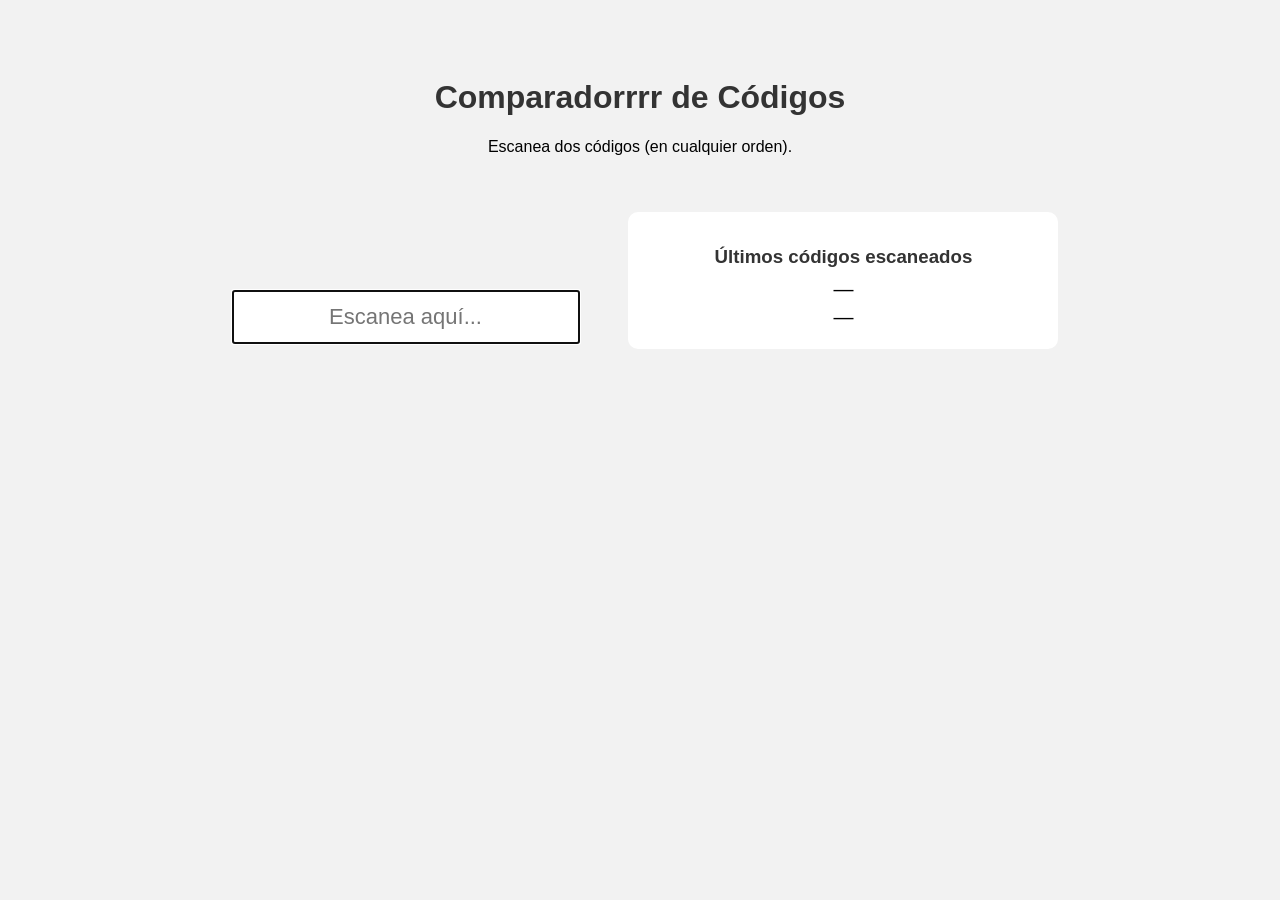
<file: index.html>
<!DOCTYPE html>
<html lang="es">
<head>
  <meta charset="UTF-8">
  <title>Comparador de Códigos de Barras</title>
  <style>
    body {
      font-family: Arial, sans-serif;
      background: #f2f2f2;
      text-align: center;
      padding: 50px;
    }
    h1 {
      color: #333;
    }
    input {
      font-size: 22px;
      padding: 12px;
      width: 320px;
      text-align: center;
      margin: 10px;
    }
    #resultado {
      margin-top: 30px;
      font-size: 26px;
      font-weight: bold;
      padding: 15px;
      border-radius: 10px;
      display: inline-block;
    }
    .ok {
      background-color: #4CAF50;
      color: white;
    }
    .error {
      background-color: #e53935;
      color: white;
    }

    #historial {
  margin-top: 40px;
  padding: 15px;
  background: #ffffff;
  border-radius: 10px;
  display: inline-block;
  min-width: 400px;
}

#historial h3 {
  margin-bottom: 10px;
  color: #333;
}

.codigos span {
  display: block;
  font-size: 20px;
  margin: 5px 0;
}

  </style>
</head>
<body>
  <h1>Comparadorrrr de Códigos</h1>
  <p>Escanea dos códigos (en cualquier orden).</p>

  <input type="text" id="codigoInput" placeholder="Escanea aquí..." autofocus autocomplete="off">

  <div id="resultado"></div>

  <div id="historial">
  <h3>Últimos códigos escaneados</h3>
  <div class="codigos">
    <span id="ultimo1">—</span>
    <span id="ultimo2">—</span>
  </div>
</div>


  <script>
  let codigo1 = "";
  let codigo2 = "";
  let buffer = "";
  let timeout;

  const input = document.getElementById("codigoInput");
  const result = document.getElementById("resultado");

  function comparar() {
    
    if (codigo1 && codigo2) {
        // Mostrar últimos códigos escaneados
      document.getElementById("ultimo1").textContent = codigo1;
      document.getElementById("ultimo2").textContent = codigo2;


      const c1TieneP = codigo1.startsWith("P");
      const c2TieneP = codigo2.startsWith("P");

      // Debe haber EXACTAMENTE uno con P
      if (c1TieneP === c2TieneP) {
        result.textContent = "❌ Uno debe iniciar con 'P' y el otro no";
        result.className = "error";
        reiniciar();
        return;
      }

      // Quitamos la P al que la tenga
      const limpio1 = c1TieneP ? codigo1.substring(1) : codigo1;
      const limpio2 = c2TieneP ? codigo2.substring(1) : codigo2;

      if (limpio1 === limpio2) {
        result.textContent = "✅ Los códigos coinciden (" + limpio1 + ")";
        result.className = "ok";
      } else {
        result.textContent = "❌ Los códigos NO coinciden (" + limpio1 + " ≠ " + limpio2 + ")";
        result.className = "error";
      }

      reiniciar();
    }
  }

  function reiniciar() {
    setTimeout(() => {
      codigo1 = "";
      codigo2 = "";
      result.textContent = "Escanea el siguiente par de códigos...";
      result.className = "";
    }, 1000);
  }

  function procesarCodigo(value) {
    value = value.trim();

    if (!codigo1) {
      codigo1 = value;
    } else if (!codigo2) {
      codigo2 = value;
    }

    comparar();
  }

  input.addEventListener("input", (e) => {
    clearTimeout(timeout);
    buffer += e.data || "";

    timeout = setTimeout(() => {
      if (buffer.length > 0) {
        procesarCodigo(buffer);
        buffer = "";
        input.value = "";
      }
    }, 150);
  });

  window.addEventListener("click", () => input.focus());
</script>

</body>
</html>
</file>
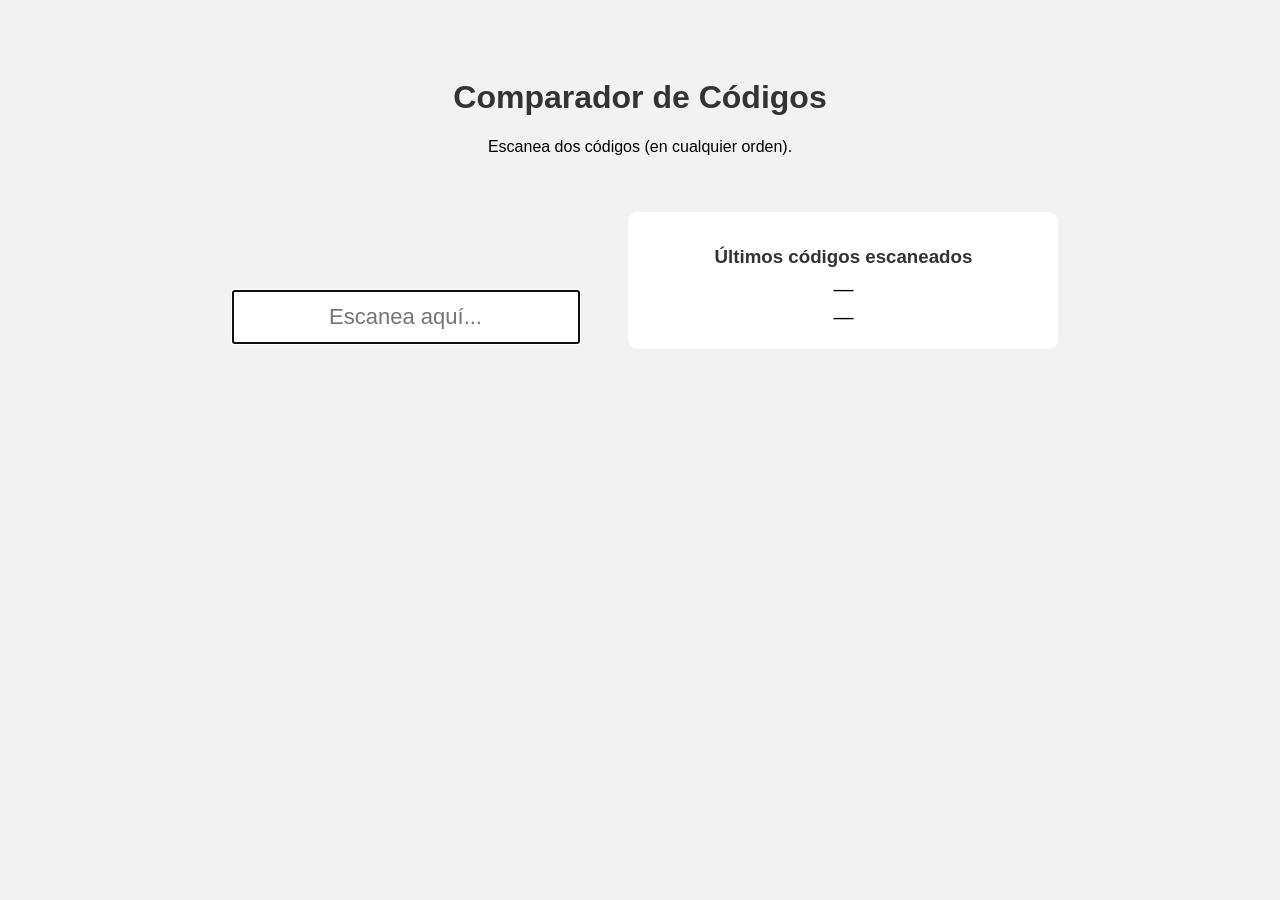
<file: src/index.html>
<!DOCTYPE html>
<html lang="es">
<head>
  <meta charset="UTF-8">
  <title>Comparador de Códigos de Barras</title>
  <style>
    body {
      font-family: Arial, sans-serif;
      background: #f2f2f2;
      text-align: center;
      padding: 50px;
    }
    h1 {
      color: #333;
    }
    input {
      font-size: 22px;
      padding: 12px;
      width: 320px;
      text-align: center;
      margin: 10px;
    }
    #resultado {
      margin-top: 30px;
      font-size: 26px;
      font-weight: bold;
      padding: 15px;
      border-radius: 10px;
      display: inline-block;
    }
    .ok {
      background-color: #4CAF50;
      color: white;
    }
    .error {
      background-color: #e53935;
      color: white;
    }

    #historial {
  margin-top: 40px;
  padding: 15px;
  background: #ffffff;
  border-radius: 10px;
  display: inline-block;
  min-width: 400px;
}

#historial h3 {
  margin-bottom: 10px;
  color: #333;
}

.codigos span {
  display: block;
  font-size: 20px;
  margin: 5px 0;
}

  </style>
</head>
<body>
  <h1>Comparador de Códigos</h1>
  <p>Escanea dos códigos (en cualquier orden).</p>

  <input type="text" id="codigoInput" placeholder="Escanea aquí..." autofocus autocomplete="off">

  <div id="resultado"></div>

  <div id="historial">
  <h3>Últimos códigos escaneados</h3>
  <div class="codigos">
    <span id="ultimo1">—</span>
    <span id="ultimo2">—</span>
  </div>
</div>


  <script>
  let codigo1 = "";
  let codigo2 = "";
  let buffer = "";
  let timeout;

  const input = document.getElementById("codigoInput");
  const result = document.getElementById("resultado");

  function comparar() {
    
    if (codigo1 && codigo2) {
        // Mostrar últimos códigos escaneados
      document.getElementById("ultimo1").textContent = codigo1;
      document.getElementById("ultimo2").textContent = codigo2;


      const c1TieneP = codigo1.startsWith("P");
      const c2TieneP = codigo2.startsWith("P");

      // Debe haber EXACTAMENTE uno con P
      if (c1TieneP === c2TieneP) {
        result.textContent = "❌ Uno debe iniciar con 'P' y el otro no";
        result.className = "error";
        reiniciar();
        return;
      }

      // Quitamos la P al que la tenga
      const limpio1 = c1TieneP ? codigo1.substring(1) : codigo1;
      const limpio2 = c2TieneP ? codigo2.substring(1) : codigo2;

      if (limpio1 === limpio2) {
        result.textContent = "✅ Los códigos coinciden (" + limpio1 + ")";
        result.className = "ok";
      } else {
        result.textContent = "❌ Los códigos NO coinciden (" + limpio1 + " ≠ " + limpio2 + ")";
        result.className = "error";
      }

      reiniciar();
    }
  }

  function reiniciar() {
    setTimeout(() => {
      codigo1 = "";
      codigo2 = "";
      result.textContent = "Escanea el siguiente par de códigos...";
      result.className = "";
    }, 1000);
  }

  function procesarCodigo(value) {
    value = value.trim();

    if (!codigo1) {
      codigo1 = value;
    } else if (!codigo2) {
      codigo2 = value;
    }

    comparar();
  }

  input.addEventListener("input", (e) => {
    clearTimeout(timeout);
    buffer += e.data || "";

    timeout = setTimeout(() => {
      if (buffer.length > 0) {
        procesarCodigo(buffer);
        buffer = "";
        input.value = "";
      }
    }, 150);
  });

  window.addEventListener("click", () => input.focus());
</script>

</body>
</html>
</file>
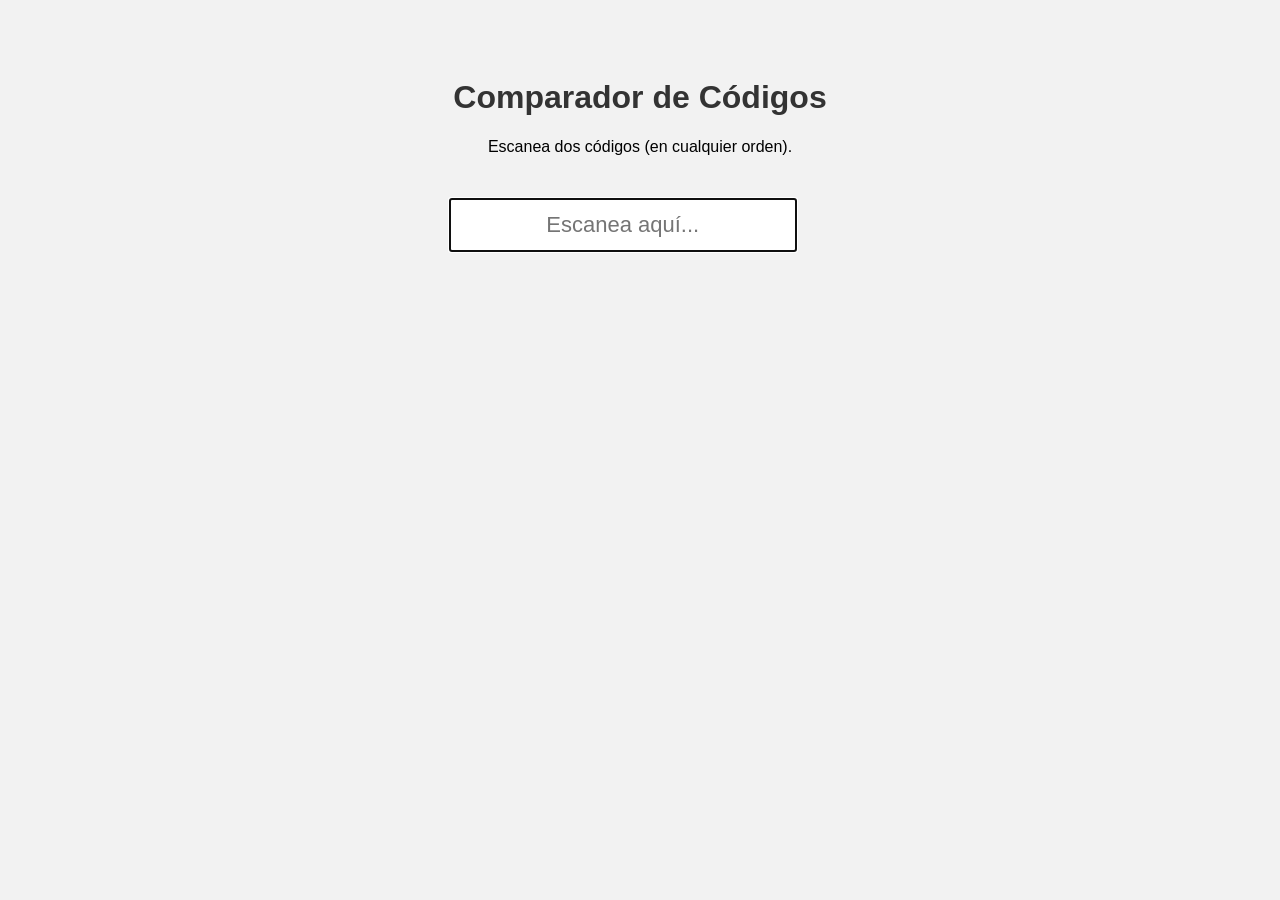
<file: code_comparator_us.html>
<!DOCTYPE html>
<html lang="es">
<head>
  <meta charset="UTF-8">
  <title>Comparador de Códigos de Barras</title>
  <style>
    body {
      font-family: Arial, sans-serif;
      background: #f2f2f2;
      text-align: center;
      padding: 50px;
    }
    h1 {
      color: #333;
    }
    input {
      font-size: 22px;
      padding: 12px;
      width: 320px;
      text-align: center;
      margin: 10px;
    }
    #resultado {
      margin-top: 30px;
      font-size: 26px;
      font-weight: bold;
      padding: 15px;
      border-radius: 10px;
      display: inline-block;
    }
    .ok {
      background-color: #4CAF50;
      color: white;
    }
    .error {
      background-color: #e53935;
      color: white;
    }
  </style>
</head>
<body>
  <h1>Comparador de Códigos</h1>
  <p>Escanea dos códigos (en cualquier orden).</p>

  <input type="text" id="codigoInput" placeholder="Escanea aquí..." autofocus autocomplete="off">

  <div id="resultado"></div>

  <script>
    let codigo1 = "";
    let codigo2 = "";
    let buffer = "";
    let timeout;

    const input = document.getElementById("codigoInput");
    const result = document.getElementById("resultado");

    function comparar() {
      if (codigo1 && codigo2) {
        if (codigo1 === codigo2) {
          result.textContent = "✅ Los códigos son iguales (" + codigo1 + ")";
          result.className = "ok";
        } else {
          result.textContent = "❌ Los códigos son diferentes (" + codigo1 + " ≠ " + codigo2 + ")";
          result.className = "error";
        }

        // Reiniciar después de 1 segundos
        setTimeout(() => {
          codigo1 = "";
          codigo2 = "";
          result.textContent = "Escanea el siguiente par de códigos...";
          result.className = "";
        }, 1000);
      }
    }

    function procesarCodigo(value) {
      value = value.trim();

      if (!codigo1) {
        codigo1 = value;
      } else if (!codigo2) {
        codigo2 = value;
      } else {
        return;
      }

      comparar();
    }

    input.addEventListener("input", (e) => {
      clearTimeout(timeout);
      buffer += e.data || "";

      timeout = setTimeout(() => {
        if (buffer.length > 0) {
          procesarCodigo(buffer);
          buffer = "";
          input.value = "";
        }
      }, 150);
    });

    // Mantener foco en input siempre
    window.addEventListener("click", () => input.focus());
  </script>
</body>
</html>
</file>
